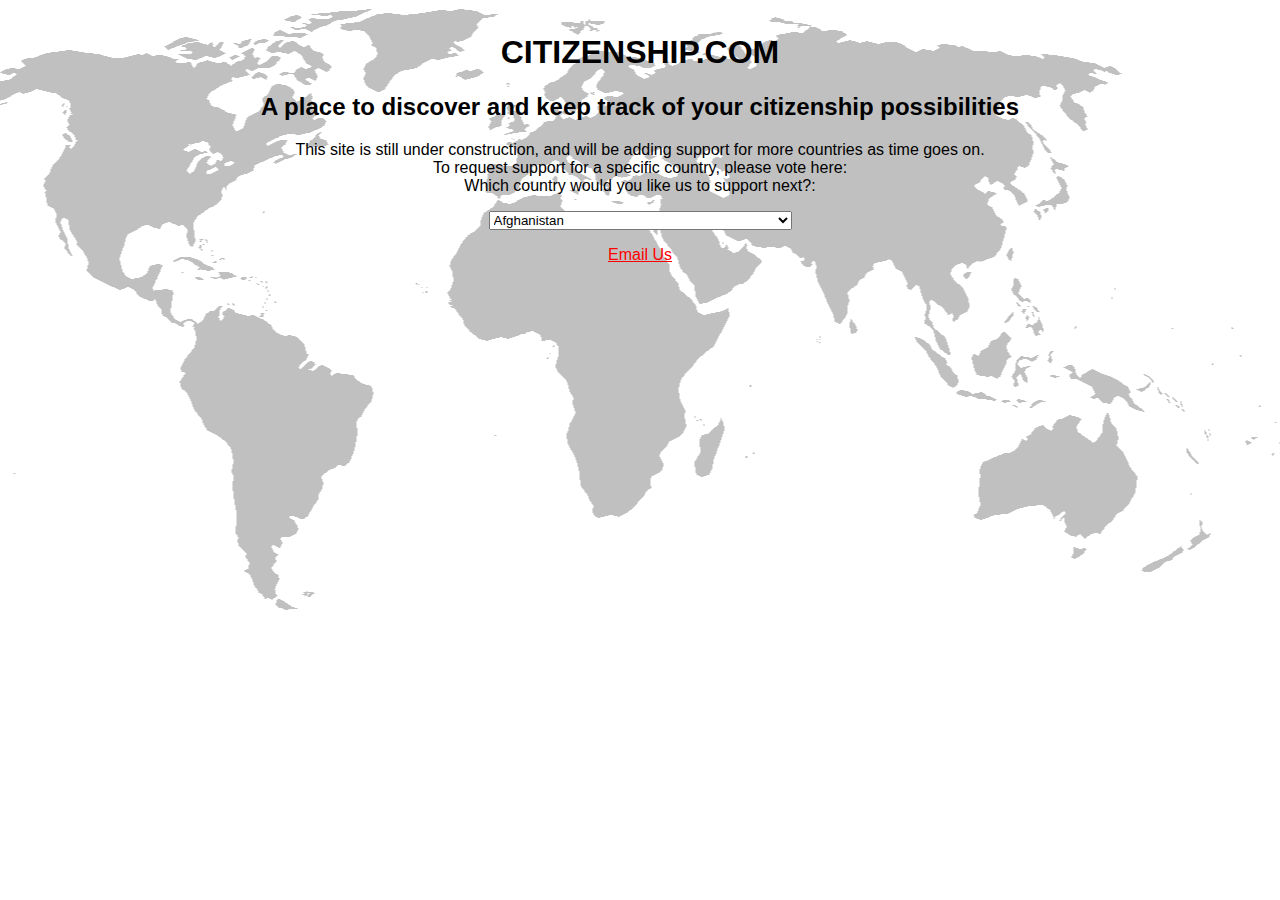
<file: templates/index.html>
<!DOCTYPE html>

<html>

<head>
	<link rel="stylesheet" type="text/css" href="style.css"/>
<title>
Citizenship.com
</title>
<!-- This is how to write a comment/note -->
</head>

<body>
<script type="text/javascript">
//-->
</script>
<!-- <img src="WorldMap.png" height="250"/> This is an insert image tag-->
<h1>CITIZENSHIP.COM</h1>
<h2>A place to discover and keep track of your citizenship possibilities</h2>
<p id="tagline" class="arial"> This site is still under construction, and will be adding support for more countries as time goes on.<br />
To request support for a specific country, please vote here:<br />
Which country would you like us to support next?:<br /></p>
<form>
<select>
	<option value="FatherAfghanistan">Afghanistan</option>
	<option value="FatherAX">Åland Islands</option>
	<option value="FatherAL">Albania</option>
	<option value="FatherDZ">Algeria</option>
	<option value="FatherAS">American Samoa</option>
	<option value="FatherAD">Andorra</option>
	<option value="FatherAO">Angola</option>
	<option value="FatherAI">Anguilla</option>
	<option value="FatherAQ">Antarctica</option>
	<option value="FatherAG">Antigua and Barbuda</option>
	<option value="FatherAR">Argentina</option>
	<option value="FatherAM">Armenia</option>
	<option value="FatherAW">Aruba</option>
	<option value="FatherAU">Australia</option>
	<option value="FatherAT">Austria</option>
	<option value="FatherAZ">Azerbaijan</option>
	<option value="FatherBS">Bahamas</option>
	<option value="FatherBH">Bahrain</option>
	<option value="FatherBD">Bangladesh</option>
	<option value="FatherBB">Barbados</option>
	<option value="FatherBY">Belarus</option>
	<option value="FatherBE">Belgium</option>
	<option value="FatherBZ">Belize</option>
	<option value="FatherBJ">Benin</option>
	<option value="FatherBM">Bermuda</option>
	<option value="UserBT">Bhutan</option>
	<option value="UserBO">Bolivia, Plurinational State of</option>
	<option value="UserBQ">Bonaire, Sint Eustatius and Saba</option>
	<option value="UserBA">Bosnia and Herzegovina</option>
	<option value="UserBW">Botswana</option>
	<option value="UserBV">Bouvet Island</option>
	<option value="UserBR">Brazil</option>
	<option value="UserIO">British Indian Ocean Territory</option>
	<option value="UserBN">Brunei Darussalam</option>
	<option value="UserBG">Bulgaria</option>
	<option value="UserBF">Burkina Faso</option>
	<option value="UserBI">Burundi</option>
	<option value="UserKH">Cambodia</option>
	<option value="UserCM">Cameroon</option>
	<option value="UserCA">Canada</option>
	<option value="UserCV">Cape Verde</option>
	<option value="UserKY">Cayman Islands</option>
	<option value="UserCF">Central African Republic</option>
	<option value="UserTD">Chad</option>
	<option value="UserCL">Chile</option>
	<option value="UserCN">China</option>
	<option value="UserCX">Christmas Island</option>
	<option value="UserCC">Cocos (Keeling) Islands</option>
	<option value="UserCO">Colombia</option>
	<option value="UserKM">Comoros</option>
	<option value="UserCG">Congo</option>
	<option value="UserCD">Congo, the Democratic Republic of the</option>
	<option value="UserCK">Cook Islands</option>
	<option value="UserCR">Costa Rica</option>
	<option value="UserCI">Côte d'Ivoire</option>
	<option value="UserHR">Croatia</option>
	<option value="UserCU">Cuba</option>
	<option value="UserCW">Curaçao</option>
	<option value="UserCY">Cyprus</option>
	<option value="CZ">Czech Republic</option>
	<option value="DK">Denmark</option>
	<option value="DJ">Djibouti</option>
	<option value="DM">Dominica</option>
	<option value="DO">Dominican Republic</option>
	<option value="EC">Ecuador</option>
	<option value="EG">Egypt</option>
	<option value="SV">El Salvador</option>
	<option value="GQ">Equatorial Guinea</option>
	<option value="ER">Eritrea</option>
	<option value="EE">Estonia</option>
	<option value="ET">Ethiopia</option>
	<option value="FK">Falkland Islands (Malvinas)</option>
	<option value="FO">Faroe Islands</option>
	<option value="FJ">Fiji</option>
	<option value="FI">Finland</option>
	<option value="FR">France</option>
	<option value="GF">French Guiana</option>
	<option value="PF">French Polynesia</option>
	<option value="TF">French Southern Territories</option>
	<option value="GA">Gabon</option>
	<option value="GM">Gambia</option>
	<option value="GE">Georgia</option>
	<option value="DE">Germany</option>
	<option value="GH">Ghana</option>
	<option value="GI">Gibraltar</option>
	<option value="GR">Greece</option>
	<option value="GL">Greenland</option>
	<option value="GD">Grenada</option>
	<option value="GP">Guadeloupe</option>
	<option value="GU">Guam</option>
	<option value="GT">Guatemala</option>
	<option value="GG">Guernsey</option>
	<option value="GN">Guinea</option>
	<option value="GW">Guinea-Bissau</option>
	<option value="GY">Guyana</option>
	<option value="HT">Haiti</option>
	<option value="HM">Heard Island and McDonald Islands</option>
	<option value="VA">Holy See (Vatican City State)</option>
	<option value="HN">Honduras</option>
	<option value="HK">Hong Kong</option>
	<option value="HU">Hungary</option>
	<option value="IS">Iceland</option>
	<option value="IN">India</option>
	<option value="ID">Indonesia</option>
	<option value="IR">Iran, Islamic Republic of</option>
	<option value="IQ">Iraq</option>
	<option value="IE">Ireland</option>
	<option value="IM">Isle of Man</option>
	<option value="IL">Israel</option>
	<option value="IT">Italy</option>
	<option value="JM">Jamaica</option>
	<option value="JP">Japan</option>
	<option value="JE">Jersey</option>
	<option value="JO">Jordan</option>
	<option value="KZ">Kazakhstan</option>
	<option value="KE">Kenya</option>
	<option value="KI">Kiribati</option>
	<option value="KP">Korea, Democratic People's Republic of</option>
	<option value="KR">Korea, Republic of</option>
	<option value="KW">Kuwait</option>
	<option value="KG">Kyrgyzstan</option>
	<option value="LA">Lao People's Democratic Republic</option>
	<option value="LV">Latvia</option>
	<option value="LB">Lebanon</option>
	<option value="LS">Lesotho</option>
	<option value="LR">Liberia</option>
	<option value="LY">Libya</option>
	<option value="LI">Liechtenstein</option>
	<option value="LT">Lithuania</option>
	<option value="LU">Luxembourg</option>
	<option value="MO">Macao</option>
	<option value="MK">Macedonia, the former Yugoslav Republic of</option>
	<option value="MG">Madagascar</option>
	<option value="MW">Malawi</option>
	<option value="MY">Malaysia</option>
	<option value="MV">Maldives</option>
	<option value="ML">Mali</option>
	<option value="MT">Malta</option>
	<option value="MH">Marshall Islands</option>
	<option value="MQ">Martinique</option>
	<option value="MR">Mauritania</option>
	<option value="MU">Mauritius</option>
	<option value="YT">Mayotte</option>
	<option value="MX">Mexico</option>
	<option value="FM">Micronesia, Federated States of</option>
	<option value="MD">Moldova, Republic of</option>
	<option value="MC">Monaco</option>
	<option value="MN">Mongolia</option>
	<option value="ME">Montenegro</option>
	<option value="MS">Montserrat</option>
	<option value="MA">Morocco</option>
	<option value="MZ">Mozambique</option>
	<option value="MM">Myanmar</option>
	<option value="NA">Namibia</option>
	<option value="NR">Nauru</option>
	<option value="NP">Nepal</option>
	<option value="NL">Netherlands</option>
	<option value="NC">New Caledonia</option>
	<option value="NZ">New Zealand</option>
	<option value="NI">Nicaragua</option>
	<option value="NE">Niger</option>
	<option value="NG">Nigeria</option>
	<option value="NU">Niue</option>
	<option value="NF">Norfolk Island</option>
	<option value="MP">Northern Mariana Islands</option>
	<option value="NO">Norway</option>
	<option value="OM">Oman</option>
	<option value="PK">Pakistan</option>
	<option value="PW">Palau</option>
	<option value="PS">Palestinian Territory, Occupied</option>
	<option value="PA">Panama</option>
	<option value="PG">Papua New Guinea</option>
	<option value="PY">Paraguay</option>
	<option value="PE">Peru</option>
	<option value="PH">Philippines</option>
	<option value="PN">Pitcairn</option>
	<option value="PL">Poland</option>
	<option value="PT">Portugal</option>
	<option value="PR">Puerto Rico</option>
	<option value="QA">Qatar</option>
	<option value="RE">Réunion</option>
	<option value="RO">Romania</option>
	<option value="RU">Russian Federation</option>
	<option value="RW">Rwanda</option>
	<option value="BL">Saint Barthélemy</option>
	<option value="SH">Saint Helena, Ascension and Tristan da Cunha</option>
	<option value="KN">Saint Kitts and Nevis</option>
	<option value="LC">Saint Lucia</option>
	<option value="MF">Saint Martin (French part)</option>
	<option value="PM">Saint Pierre and Miquelon</option>
	<option value="VC">Saint Vincent and the Grenadines</option>
	<option value="WS">Samoa</option>
	<option value="SM">San Marino</option>
	<option value="ST">Sao Tome and Principe</option>
	<option value="SA">Saudi Arabia</option>
	<option value="SN">Senegal</option>
	<option value="RS">Serbia</option>
	<option value="SC">Seychelles</option>
	<option value="SL">Sierra Leone</option>
	<option value="SG">Singapore</option>
	<option value="SX">Sint Maarten (Dutch part)</option>
	<option value="SK">Slovakia</option>
	<option value="SI">Slovenia</option>
	<option value="SB">Solomon Islands</option>
	<option value="SO">Somalia</option>
	<option value="ZA">South Africa</option>
	<option value="GS">South Georgia and the South Sandwich Islands</option>
	<option value="SS">South Sudan</option>
	<option value="ES">Spain</option>
	<option value="LK">Sri Lanka</option>
	<option value="SD">Sudan</option>
	<option value="SR">Suriname</option>
	<option value="SJ">Svalbard and Jan Mayen</option>
	<option value="SZ">Swaziland</option>
	<option value="SE">Sweden</option>
	<option value="CH">Switzerland</option>
	<option value="SY">Syrian Arab Republic</option>
	<option value="TW">Taiwan, Province of China</option>
	<option value="TJ">Tajikistan</option>
	<option value="TZ">Tanzania, United Republic of</option>
	<option value="TH">Thailand</option>
	<option value="TL">Timor-Leste</option>
	<option value="TG">Togo</option>
	<option value="TK">Tokelau</option>
	<option value="TO">Tonga</option>
	<option value="TT">Trinidad and Tobago</option>
	<option value="TN">Tunisia</option>
	<option value="TR">Turkey</option>
	<option value="TM">Turkmenistan</option>
	<option value="TC">Turks and Caicos Islands</option>
	<option value="TV">Tuvalu</option>
	<option value="UG">Uganda</option>
	<option value="UA">Ukraine</option>
	<option value="AE">United Arab Emirates</option>
	<option value="GB">United Kingdom</option>
	<option value="US">United States</option>
	<option value="UM">United States Minor Outlying Islands</option>
	<option value="UY">Uruguay</option>
	<option value="UZ">Uzbekistan</option>
	<option value="VU">Vanuatu</option>
	<option value="VE">Venezuela, Bolivarian Republic of</option>
	<option value="VN">Viet Nam</option>
	<option value="VG">Virgin Islands, British</option>
	<option value="VI">Virgin Islands, U.S.</option>
	<option value="WF">Wallis and Futuna</option>
	<option value="EH">Western Sahara</option>
	<option value="YE">Yemen</option>
	<option value="ZM">Zambia</option>
	<option value="ZW">Zimbabwe</option>
</select> </form></p>




<p><a href="mailto:brycemichaelmost@gmail.com" title="Links to Computer's default email service"> Email Us </a></p>
</body>

</html>
</file>
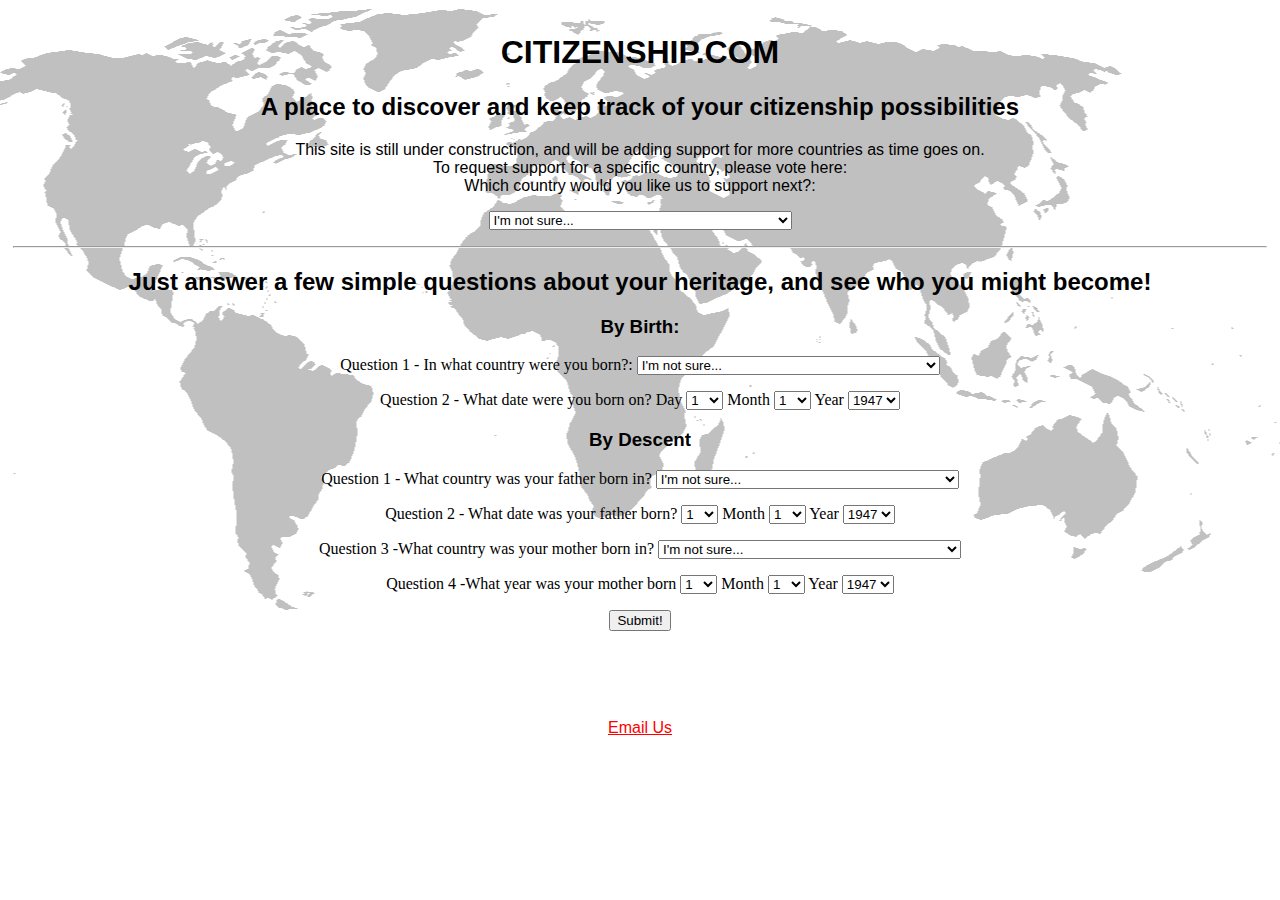
<file: templates/questionaire.html>
<!DOCTYPE html>

<html>

<head>
	<link rel="stylesheet" type="text/css" href="style.css"/>
<title>
Citizenship.com
</title>
<!-- This is how to write a comment/note -->
</head>

<body>
<script type="text/javascript">
//-->
</script>
<!-- <img src="WorldMap.png" height="250"/> This is an insert image tag-->
<h1>CITIZENSHIP.COM</h1>
<h2>A place to discover and keep track of your citizenship possibilities</h2>
<p id="tagline" class="arial"> This site is still under construction, and will be adding support for more countries as time goes on.<br />
To request support for a specific country, please vote here:<br />
Which country would you like us to support next?:<br /></p>
<form>
<select>
	<option value="FatherI'mNotSure">I'm not sure...</option>
	<option value="FatherAfghanistan">Afghanistan</option>
	<option value="FatherAX">Åland Islands</option>
	<option value="FatherAL">Albania</option>
	<option value="FatherDZ">Algeria</option>
	<option value="FatherAS">American Samoa</option>
	<option value="FatherAD">Andorra</option>
	<option value="FatherAO">Angola</option>
	<option value="FatherAI">Anguilla</option>
	<option value="FatherAQ">Antarctica</option>
	<option value="FatherAG">Antigua and Barbuda</option>
	<option value="FatherAR">Argentina</option>
	<option value="FatherAM">Armenia</option>
	<option value="FatherAW">Aruba</option>
	<option value="FatherAU">Australia</option>
	<option value="FatherAT">Austria</option>
	<option value="FatherAZ">Azerbaijan</option>
	<option value="FatherBS">Bahamas</option>
	<option value="FatherBH">Bahrain</option>
	<option value="FatherBD">Bangladesh</option>
	<option value="FatherBB">Barbados</option>
	<option value="FatherBY">Belarus</option>
	<option value="FatherBE">Belgium</option>
	<option value="FatherBZ">Belize</option>
	<option value="FatherBJ">Benin</option>
	<option value="FatherBM">Bermuda</option>
	<option value="UserBT">Bhutan</option>
	<option value="UserBO">Bolivia, Plurinational State of</option>
	<option value="UserBQ">Bonaire, Sint Eustatius and Saba</option>
	<option value="UserBA">Bosnia and Herzegovina</option>
	<option value="UserBW">Botswana</option>
	<option value="UserBV">Bouvet Island</option>
	<option value="UserBR">Brazil</option>
	<option value="UserIO">British Indian Ocean Territory</option>
	<option value="UserBN">Brunei Darussalam</option>
	<option value="UserBG">Bulgaria</option>
	<option value="UserBF">Burkina Faso</option>
	<option value="UserBI">Burundi</option>
	<option value="UserKH">Cambodia</option>
	<option value="UserCM">Cameroon</option>
	<option value="UserCA">Canada</option>
	<option value="UserCV">Cape Verde</option>
	<option value="UserKY">Cayman Islands</option>
	<option value="UserCF">Central African Republic</option>
	<option value="UserTD">Chad</option>
	<option value="UserCL">Chile</option>
	<option value="UserCN">China</option>
	<option value="UserCX">Christmas Island</option>
	<option value="UserCC">Cocos (Keeling) Islands</option>
	<option value="UserCO">Colombia</option>
	<option value="UserKM">Comoros</option>
	<option value="UserCG">Congo</option>
	<option value="UserCD">Congo, the Democratic Republic of the</option>
	<option value="UserCK">Cook Islands</option>
	<option value="UserCR">Costa Rica</option>
	<option value="UserCI">Côte d'Ivoire</option>
	<option value="UserHR">Croatia</option>
	<option value="UserCU">Cuba</option>
	<option value="UserCW">Curaçao</option>
	<option value="UserCY">Cyprus</option>
	<option value="CZ">Czech Republic</option>
	<option value="DK">Denmark</option>
	<option value="DJ">Djibouti</option>
	<option value="DM">Dominica</option>
	<option value="DO">Dominican Republic</option>
	<option value="EC">Ecuador</option>
	<option value="EG">Egypt</option>
	<option value="SV">El Salvador</option>
	<option value="GQ">Equatorial Guinea</option>
	<option value="ER">Eritrea</option>
	<option value="EE">Estonia</option>
	<option value="ET">Ethiopia</option>
	<option value="FK">Falkland Islands (Malvinas)</option>
	<option value="FO">Faroe Islands</option>
	<option value="FJ">Fiji</option>
	<option value="FI">Finland</option>
	<option value="FR">France</option>
	<option value="GF">French Guiana</option>
	<option value="PF">French Polynesia</option>
	<option value="TF">French Southern Territories</option>
	<option value="GA">Gabon</option>
	<option value="GM">Gambia</option>
	<option value="GE">Georgia</option>
	<option value="DE">Germany</option>
	<option value="GH">Ghana</option>
	<option value="GI">Gibraltar</option>
	<option value="GR">Greece</option>
	<option value="GL">Greenland</option>
	<option value="GD">Grenada</option>
	<option value="GP">Guadeloupe</option>
	<option value="GU">Guam</option>
	<option value="GT">Guatemala</option>
	<option value="GG">Guernsey</option>
	<option value="GN">Guinea</option>
	<option value="GW">Guinea-Bissau</option>
	<option value="GY">Guyana</option>
	<option value="HT">Haiti</option>
	<option value="HM">Heard Island and McDonald Islands</option>
	<option value="VA">Holy See (Vatican City State)</option>
	<option value="HN">Honduras</option>
	<option value="HK">Hong Kong</option>
	<option value="HU">Hungary</option>
	<option value="IS">Iceland</option>
	<option value="IN">India</option>
	<option value="ID">Indonesia</option>
	<option value="IR">Iran, Islamic Republic of</option>
	<option value="IQ">Iraq</option>
	<option value="IE">Ireland</option>
	<option value="IM">Isle of Man</option>
	<option value="IL">Israel</option>
	<option value="IT">Italy</option>
	<option value="JM">Jamaica</option>
	<option value="JP">Japan</option>
	<option value="JE">Jersey</option>
	<option value="JO">Jordan</option>
	<option value="KZ">Kazakhstan</option>
	<option value="KE">Kenya</option>
	<option value="KI">Kiribati</option>
	<option value="KP">Korea, Democratic People's Republic of</option>
	<option value="KR">Korea, Republic of</option>
	<option value="KW">Kuwait</option>
	<option value="KG">Kyrgyzstan</option>
	<option value="LA">Lao People's Democratic Republic</option>
	<option value="LV">Latvia</option>
	<option value="LB">Lebanon</option>
	<option value="LS">Lesotho</option>
	<option value="LR">Liberia</option>
	<option value="LY">Libya</option>
	<option value="LI">Liechtenstein</option>
	<option value="LT">Lithuania</option>
	<option value="LU">Luxembourg</option>
	<option value="MO">Macao</option>
	<option value="MK">Macedonia, the former Yugoslav Republic of</option>
	<option value="MG">Madagascar</option>
	<option value="MW">Malawi</option>
	<option value="MY">Malaysia</option>
	<option value="MV">Maldives</option>
	<option value="ML">Mali</option>
	<option value="MT">Malta</option>
	<option value="MH">Marshall Islands</option>
	<option value="MQ">Martinique</option>
	<option value="MR">Mauritania</option>
	<option value="MU">Mauritius</option>
	<option value="YT">Mayotte</option>
	<option value="MX">Mexico</option>
	<option value="FM">Micronesia, Federated States of</option>
	<option value="MD">Moldova, Republic of</option>
	<option value="MC">Monaco</option>
	<option value="MN">Mongolia</option>
	<option value="ME">Montenegro</option>
	<option value="MS">Montserrat</option>
	<option value="MA">Morocco</option>
	<option value="MZ">Mozambique</option>
	<option value="MM">Myanmar</option>
	<option value="NA">Namibia</option>
	<option value="NR">Nauru</option>
	<option value="NP">Nepal</option>
	<option value="NL">Netherlands</option>
	<option value="NC">New Caledonia</option>
	<option value="NZ">New Zealand</option>
	<option value="NI">Nicaragua</option>
	<option value="NE">Niger</option>
	<option value="NG">Nigeria</option>
	<option value="NU">Niue</option>
	<option value="NF">Norfolk Island</option>
	<option value="MP">Northern Mariana Islands</option>
	<option value="NO">Norway</option>
	<option value="OM">Oman</option>
	<option value="PK">Pakistan</option>
	<option value="PW">Palau</option>
	<option value="PS">Palestinian Territory, Occupied</option>
	<option value="PA">Panama</option>
	<option value="PG">Papua New Guinea</option>
	<option value="PY">Paraguay</option>
	<option value="PE">Peru</option>
	<option value="PH">Philippines</option>
	<option value="PN">Pitcairn</option>
	<option value="PL">Poland</option>
	<option value="PT">Portugal</option>
	<option value="PR">Puerto Rico</option>
	<option value="QA">Qatar</option>
	<option value="RE">Réunion</option>
	<option value="RO">Romania</option>
	<option value="RU">Russian Federation</option>
	<option value="RW">Rwanda</option>
	<option value="BL">Saint Barthélemy</option>
	<option value="SH">Saint Helena, Ascension and Tristan da Cunha</option>
	<option value="KN">Saint Kitts and Nevis</option>
	<option value="LC">Saint Lucia</option>
	<option value="MF">Saint Martin (French part)</option>
	<option value="PM">Saint Pierre and Miquelon</option>
	<option value="VC">Saint Vincent and the Grenadines</option>
	<option value="WS">Samoa</option>
	<option value="SM">San Marino</option>
	<option value="ST">Sao Tome and Principe</option>
	<option value="SA">Saudi Arabia</option>
	<option value="SN">Senegal</option>
	<option value="RS">Serbia</option>
	<option value="SC">Seychelles</option>
	<option value="SL">Sierra Leone</option>
	<option value="SG">Singapore</option>
	<option value="SX">Sint Maarten (Dutch part)</option>
	<option value="SK">Slovakia</option>
	<option value="SI">Slovenia</option>
	<option value="SB">Solomon Islands</option>
	<option value="SO">Somalia</option>
	<option value="ZA">South Africa</option>
	<option value="GS">South Georgia and the South Sandwich Islands</option>
	<option value="SS">South Sudan</option>
	<option value="ES">Spain</option>
	<option value="LK">Sri Lanka</option>
	<option value="SD">Sudan</option>
	<option value="SR">Suriname</option>
	<option value="SJ">Svalbard and Jan Mayen</option>
	<option value="SZ">Swaziland</option>
	<option value="SE">Sweden</option>
	<option value="CH">Switzerland</option>
	<option value="SY">Syrian Arab Republic</option>
	<option value="TW">Taiwan, Province of China</option>
	<option value="TJ">Tajikistan</option>
	<option value="TZ">Tanzania, United Republic of</option>
	<option value="TH">Thailand</option>
	<option value="TL">Timor-Leste</option>
	<option value="TG">Togo</option>
	<option value="TK">Tokelau</option>
	<option value="TO">Tonga</option>
	<option value="TT">Trinidad and Tobago</option>
	<option value="TN">Tunisia</option>
	<option value="TR">Turkey</option>
	<option value="TM">Turkmenistan</option>
	<option value="TC">Turks and Caicos Islands</option>
	<option value="TV">Tuvalu</option>
	<option value="UG">Uganda</option>
	<option value="UA">Ukraine</option>
	<option value="AE">United Arab Emirates</option>
	<option value="GB">United Kingdom</option>
	<option value="US">United States</option>
	<option value="UM">United States Minor Outlying Islands</option>
	<option value="UY">Uruguay</option>
	<option value="UZ">Uzbekistan</option>
	<option value="VU">Vanuatu</option>
	<option value="VE">Venezuela, Bolivarian Republic of</option>
	<option value="VN">Viet Nam</option>
	<option value="VG">Virgin Islands, British</option>
	<option value="VI">Virgin Islands, U.S.</option>
	<option value="WF">Wallis and Futuna</option>
	<option value="EH">Western Sahara</option>
	<option value="YE">Yemen</option>
	<option value="ZM">Zambia</option>
	<option value="ZW">Zimbabwe</option>
</select> </form></p>



<hr /> <!-- this is a line break command-->
<h2 class="arial">Just answer a few simple questions about your heritage, and see who you might become!</h2>
<h3>By Birth:</h3>
<form> Question 1 - In what country were you born?:
<select>
	<option value="UserI'mNotSure">I'm not sure...</option>
	<option value="UserAfghanistan">Afghanistan</option>
	<option value="UserAX">Åland Islands</option>
	<option value="UserAL">Albania</option>
	<option value="UserDZ">Algeria</option>
	<option value="UserAS">American Samoa</option>
	<option value="UserAD">Andorra</option>
	<option value="UserAO">Angola</option>
	<option value="UserAI">Anguilla</option>
	<option value="UserAQ">Antarctica</option>
	<option value="UserAG">Antigua and Barbuda</option>
	<option value="UserAR">Argentina</option>
	<option value="UserAM">Armenia</option>
	<option value="UserAW">Aruba</option>
	<option value="UserAU">Australia</option>
	<option value="UserAT">Austria</option>
	<option value="UserAZ">Azerbaijan</option>
	<option value="UserBS">Bahamas</option>
	<option value="UserBH">Bahrain</option>
	<option value="UserBD">Bangladesh</option>
	<option value="UserBB">Barbados</option>
	<option value="UserBY">Belarus</option>
	<option value="UserBE">Belgium</option>
	<option value="UserBZ">Belize</option>
	<option value="UserBJ">Benin</option>
	<option value="UserBM">Bermuda</option>
	<option value="UserBT">Bhutan</option>
	<option value="UserBO">Bolivia, Plurinational State of</option>
	<option value="UserBQ">Bonaire, Sint Eustatius and Saba</option>
	<option value="UserBA">Bosnia and Herzegovina</option>
	<option value="UserBW">Botswana</option>
	<option value="UserBV">Bouvet Island</option>
	<option value="UserBR">Brazil</option>
	<option value="UserIO">British Indian Ocean Territory</option>
	<option value="UserBN">Brunei Darussalam</option>
	<option value="UserBG">Bulgaria</option>
	<option value="UserBF">Burkina Faso</option>
	<option value="UserBI">Burundi</option>
	<option value="UserKH">Cambodia</option>
	<option value="UserCM">Cameroon</option>
	<option value="UserCA">Canada</option>
	<option value="UserCV">Cape Verde</option>
	<option value="UserKY">Cayman Islands</option>
	<option value="UserCF">Central African Republic</option>
	<option value="UserTD">Chad</option>
	<option value="UserCL">Chile</option>
	<option value="UserCN">China</option>
	<option value="UserCX">Christmas Island</option>
	<option value="UserCC">Cocos (Keeling) Islands</option>
	<option value="UserCO">Colombia</option>
	<option value="UserKM">Comoros</option>
	<option value="UserCG">Congo</option>
	<option value="UserCD">Congo, the Democratic Republic of the</option>
	<option value="UserCK">Cook Islands</option>
	<option value="UserCR">Costa Rica</option>
	<option value="UserCI">Côte d'Ivoire</option>
	<option value="UserHR">Croatia</option>
	<option value="UserCU">Cuba</option>
	<option value="UserCW">Curaçao</option>
	<option value="UserCY">Cyprus</option>
	<option value="CZ">Czech Republic</option>
	<option value="DK">Denmark</option>
	<option value="DJ">Djibouti</option>
	<option value="DM">Dominica</option>
	<option value="DO">Dominican Republic</option>
	<option value="EC">Ecuador</option>
	<option value="EG">Egypt</option>
	<option value="SV">El Salvador</option>
	<option value="GQ">Equatorial Guinea</option>
	<option value="ER">Eritrea</option>
	<option value="EE">Estonia</option>
	<option value="ET">Ethiopia</option>
	<option value="FK">Falkland Islands (Malvinas)</option>
	<option value="FO">Faroe Islands</option>
	<option value="FJ">Fiji</option>
	<option value="FI">Finland</option>
	<option value="FR">France</option>
	<option value="GF">French Guiana</option>
	<option value="PF">French Polynesia</option>
	<option value="TF">French Southern Territories</option>
	<option value="GA">Gabon</option>
	<option value="GM">Gambia</option>
	<option value="GE">Georgia</option>
	<option value="DE">Germany</option>
	<option value="GH">Ghana</option>
	<option value="GI">Gibraltar</option>
	<option value="GR">Greece</option>
	<option value="GL">Greenland</option>
	<option value="GD">Grenada</option>
	<option value="GP">Guadeloupe</option>
	<option value="GU">Guam</option>
	<option value="GT">Guatemala</option>
	<option value="GG">Guernsey</option>
	<option value="GN">Guinea</option>
	<option value="GW">Guinea-Bissau</option>
	<option value="GY">Guyana</option>
	<option value="HT">Haiti</option>
	<option value="HM">Heard Island and McDonald Islands</option>
	<option value="VA">Holy See (Vatican City State)</option>
	<option value="HN">Honduras</option>
	<option value="HK">Hong Kong</option>
	<option value="HU">Hungary</option>
	<option value="IS">Iceland</option>
	<option value="IN">India</option>
	<option value="ID">Indonesia</option>
	<option value="IR">Iran, Islamic Republic of</option>
	<option value="IQ">Iraq</option>
	<option value="IE">Ireland</option>
	<option value="IM">Isle of Man</option>
	<option value="IL">Israel</option>
	<option value="IT">Italy</option>
	<option value="JM">Jamaica</option>
	<option value="JP">Japan</option>
	<option value="JE">Jersey</option>
	<option value="JO">Jordan</option>
	<option value="KZ">Kazakhstan</option>
	<option value="KE">Kenya</option>
	<option value="KI">Kiribati</option>
	<option value="KP">Korea, Democratic People's Republic of</option>
	<option value="KR">Korea, Republic of</option>
	<option value="KW">Kuwait</option>
	<option value="KG">Kyrgyzstan</option>
	<option value="LA">Lao People's Democratic Republic</option>
	<option value="LV">Latvia</option>
	<option value="LB">Lebanon</option>
	<option value="LS">Lesotho</option>
	<option value="LR">Liberia</option>
	<option value="LY">Libya</option>
	<option value="LI">Liechtenstein</option>
	<option value="LT">Lithuania</option>
	<option value="LU">Luxembourg</option>
	<option value="MO">Macao</option>
	<option value="MK">Macedonia, the former Yugoslav Republic of</option>
	<option value="MG">Madagascar</option>
	<option value="MW">Malawi</option>
	<option value="MY">Malaysia</option>
	<option value="MV">Maldives</option>
	<option value="ML">Mali</option>
	<option value="MT">Malta</option>
	<option value="MH">Marshall Islands</option>
	<option value="MQ">Martinique</option>
	<option value="MR">Mauritania</option>
	<option value="MU">Mauritius</option>
	<option value="YT">Mayotte</option>
	<option value="MX">Mexico</option>
	<option value="FM">Micronesia, Federated States of</option>
	<option value="MD">Moldova, Republic of</option>
	<option value="MC">Monaco</option>
	<option value="MN">Mongolia</option>
	<option value="ME">Montenegro</option>
	<option value="MS">Montserrat</option>
	<option value="MA">Morocco</option>
	<option value="MZ">Mozambique</option>
	<option value="MM">Myanmar</option>
	<option value="NA">Namibia</option>
	<option value="NR">Nauru</option>
	<option value="NP">Nepal</option>
	<option value="NL">Netherlands</option>
	<option value="NC">New Caledonia</option>
	<option value="NZ">New Zealand</option>
	<option value="NI">Nicaragua</option>
	<option value="NE">Niger</option>
	<option value="NG">Nigeria</option>
	<option value="NU">Niue</option>
	<option value="NF">Norfolk Island</option>
	<option value="MP">Northern Mariana Islands</option>
	<option value="NO">Norway</option>
	<option value="OM">Oman</option>
	<option value="PK">Pakistan</option>
	<option value="PW">Palau</option>
	<option value="PS">Palestinian Territory, Occupied</option>
	<option value="PA">Panama</option>
	<option value="PG">Papua New Guinea</option>
	<option value="PY">Paraguay</option>
	<option value="PE">Peru</option>
	<option value="PH">Philippines</option>
	<option value="PN">Pitcairn</option>
	<option value="PL">Poland</option>
	<option value="PT">Portugal</option>
	<option value="PR">Puerto Rico</option>
	<option value="QA">Qatar</option>
	<option value="RE">Réunion</option>
	<option value="RO">Romania</option>
	<option value="RU">Russian Federation</option>
	<option value="RW">Rwanda</option>
	<option value="BL">Saint Barthélemy</option>
	<option value="SH">Saint Helena, Ascension and Tristan da Cunha</option>
	<option value="KN">Saint Kitts and Nevis</option>
	<option value="LC">Saint Lucia</option>
	<option value="MF">Saint Martin (French part)</option>
	<option value="PM">Saint Pierre and Miquelon</option>
	<option value="VC">Saint Vincent and the Grenadines</option>
	<option value="WS">Samoa</option>
	<option value="SM">San Marino</option>
	<option value="ST">Sao Tome and Principe</option>
	<option value="SA">Saudi Arabia</option>
	<option value="SN">Senegal</option>
	<option value="RS">Serbia</option>
	<option value="SC">Seychelles</option>
	<option value="SL">Sierra Leone</option>
	<option value="SG">Singapore</option>
	<option value="SX">Sint Maarten (Dutch part)</option>
	<option value="SK">Slovakia</option>
	<option value="SI">Slovenia</option>
	<option value="SB">Solomon Islands</option>
	<option value="SO">Somalia</option>
	<option value="ZA">South Africa</option>
	<option value="GS">South Georgia and the South Sandwich Islands</option>
	<option value="SS">South Sudan</option>
	<option value="ES">Spain</option>
	<option value="LK">Sri Lanka</option>
	<option value="SD">Sudan</option>
	<option value="SR">Suriname</option>
	<option value="SJ">Svalbard and Jan Mayen</option>
	<option value="SZ">Swaziland</option>
	<option value="SE">Sweden</option>
	<option value="CH">Switzerland</option>
	<option value="SY">Syrian Arab Republic</option>
	<option value="TW">Taiwan, Province of China</option>
	<option value="TJ">Tajikistan</option>
	<option value="TZ">Tanzania, United Republic of</option>
	<option value="TH">Thailand</option>
	<option value="TL">Timor-Leste</option>
	<option value="TG">Togo</option>
	<option value="TK">Tokelau</option>
	<option value="TO">Tonga</option>
	<option value="TT">Trinidad and Tobago</option>
	<option value="TN">Tunisia</option>
	<option value="TR">Turkey</option>
	<option value="TM">Turkmenistan</option>
	<option value="TC">Turks and Caicos Islands</option>
	<option value="TV">Tuvalu</option>
	<option value="UG">Uganda</option>
	<option value="UA">Ukraine</option>
	<option value="AE">United Arab Emirates</option>
	<option value="GB">United Kingdom</option>
	<option value="US">United States</option>
	<option value="UM">United States Minor Outlying Islands</option>
	<option value="UY">Uruguay</option>
	<option value="UZ">Uzbekistan</option>
	<option value="VU">Vanuatu</option>
	<option value="VE">Venezuela, Bolivarian Republic of</option>
	<option value="VN">Viet Nam</option>
	<option value="VG">Virgin Islands, British</option>
	<option value="VI">Virgin Islands, U.S.</option>
	<option value="WF">Wallis and Futuna</option>
	<option value="EH">Western Sahara</option>
	<option value="YE">Yemen</option>
	<option value="ZM">Zambia</option>
	<option value="ZW">Zimbabwe</option>
</select> </form>
</form>
<p><form> Question 2 - What date were you born on?
			Day
<select name='day' id='dayddl'>
	<option value='1'>1</option>
	<option value='2'>2</option>
	<option value='3'>3</option>
	<option value='4'>4</option>
	<option value='5'>5</option>
	<option value='6'>6</option>
	<option value='7'>7</option>
	<option value='8'>8</option>
	<option value='9'>9</option>
	<option value='10'>10</option>
	<option value='11'>11</option>
	<option value='12'>12</option>
	<option value='13'>13</option>
	<option value='14'>14</option>
	<option value='15'>15</option>
	<option value='16'>16</option>
	<option value='17'>17</option>
	<option value='18'>18</option>
	<option value='19'>19</option>
	<option value='20'>20</option>
	<option value='21'>21</option>
	<option value='22'>22</option>
	<option value='23'>23</option>
	<option value='24'>24</option>
	<option value='25'>25</option>
	<option value='26'>26</option>
	<option value='27'>27</option>
	<option value='28'>28</option>
	<option value='29'>29</option>
	<option value='30'>30</option>
	<option value='31'>31</option>
	</select>

	Month
	<select name='month' id='monthddl'>
	<option value='1'>1</option>
	<option value='2'>2</option>
	<option value='3'>3</option>
	<option value='4'>4</option>
	<option value='5'>5</option>
	<option value='6'>6</option>
	<option value='7'>7</option>
	<option value='8'>8</option>
	<option value='9'>9</option>
	<option value='10'>10</option>
	<option value='11'>11</option>
	<option value='12'>12</option>
	</select>

	Year

	<select name='day' id='blah'>
	<option value='1947'>1947 </option>
	<option value='1948'>1948 </option>
	<option value='1949'>1949 </option>
	<option value='1950'>1950</option>
	<option value='1951'>1951</option>
	<option value='1952'>1952</option>
	<option value='1953'>1953</option>
	<option value='1954'>1954</option>
	<option value='1955'>1955</option>
	<option value='1956'>1956 </option>
	<option value='1957'>1957 </option>
	<option value='1958'>1958 </option>
	<option value='1959'>1959 </option>
	<option value='1960'>1960 </option>
	<option value='1961'>1961 </option>
	<option value='1962'>1962 </option>
	<option value='1963'>1963 </option>
	<option value='1964'>1964 </option>
	<option value='1965'>1965 </option>
	<option value='1966'>1966 </option>
	<option value='1967'>1967 </option>
	<option value='1968'>1968 </option>
	<option value='1969'>1969</option>
	<option value='1970'>1970</option>
	<option value='1971'>1971</option>
	<option value='1972'>1972</option>
	<option value='1973'>1973</option>
	<option value='1974'>1974</option>
	<option value='1975'>1975</option>
	<option value='1976'>1976</option>
	<option value='1977'>1977</option>
	<option value='1978'>1978</option>
	<option value='1979'>1979</option>
	<option value='1980'>1980</option>
	<option value='1981'>1981</option>
	<option value='1982'>1982</option>
	<option value='1983'>1983</option>
	<option value='1984'>1984</option>
	<option value='1985'>1985</option>
	<option value='1986'>1986</option>
	<option value='1987'>1987</option>
	<option value='1988'>1988</option>
	<option value='1989'>1989</option>
	<option value='1990'>1990</option>
	<option value='1991'>1991</option>
	<option value='1992'>1992</option>
	<option value='1993'>1993</option>
	</select>

	    </div>
		</form>
</p>
<h3>By Descent</h3>
<p><form> Question 1 - What country was your father born in?
<select>
	<option value="FatherI'mNotSure">I'm not sure...</option>
	<option value="FatherAfghanistan">Afghanistan</option>
	<option value="FatherAX">Åland Islands</option>
	<option value="FatherAL">Albania</option>
	<option value="FatherDZ">Algeria</option>
	<option value="FatherAS">American Samoa</option>
	<option value="FatherAD">Andorra</option>
	<option value="FatherAO">Angola</option>
	<option value="FatherAI">Anguilla</option>
	<option value="FatherAQ">Antarctica</option>
	<option value="FatherAG">Antigua and Barbuda</option>
	<option value="FatherAR">Argentina</option>
	<option value="FatherAM">Armenia</option>
	<option value="FatherAW">Aruba</option>
	<option value="FatherAU">Australia</option>
	<option value="FatherAT">Austria</option>
	<option value="FatherAZ">Azerbaijan</option>
	<option value="FatherBS">Bahamas</option>
	<option value="FatherBH">Bahrain</option>
	<option value="FatherBD">Bangladesh</option>
	<option value="FatherBB">Barbados</option>
	<option value="FatherBY">Belarus</option>
	<option value="FatherBE">Belgium</option>
	<option value="FatherBZ">Belize</option>
	<option value="FatherBJ">Benin</option>
	<option value="FatherBM">Bermuda</option>
	<option value="UserBT">Bhutan</option>
	<option value="UserBO">Bolivia, Plurinational State of</option>
	<option value="UserBQ">Bonaire, Sint Eustatius and Saba</option>
	<option value="UserBA">Bosnia and Herzegovina</option>
	<option value="UserBW">Botswana</option>
	<option value="UserBV">Bouvet Island</option>
	<option value="UserBR">Brazil</option>
	<option value="UserIO">British Indian Ocean Territory</option>
	<option value="UserBN">Brunei Darussalam</option>
	<option value="UserBG">Bulgaria</option>
	<option value="UserBF">Burkina Faso</option>
	<option value="UserBI">Burundi</option>
	<option value="UserKH">Cambodia</option>
	<option value="UserCM">Cameroon</option>
	<option value="UserCA">Canada</option>
	<option value="UserCV">Cape Verde</option>
	<option value="UserKY">Cayman Islands</option>
	<option value="UserCF">Central African Republic</option>
	<option value="UserTD">Chad</option>
	<option value="UserCL">Chile</option>
	<option value="UserCN">China</option>
	<option value="UserCX">Christmas Island</option>
	<option value="UserCC">Cocos (Keeling) Islands</option>
	<option value="UserCO">Colombia</option>
	<option value="UserKM">Comoros</option>
	<option value="UserCG">Congo</option>
	<option value="UserCD">Congo, the Democratic Republic of the</option>
	<option value="UserCK">Cook Islands</option>
	<option value="UserCR">Costa Rica</option>
	<option value="UserCI">Côte d'Ivoire</option>
	<option value="UserHR">Croatia</option>
	<option value="UserCU">Cuba</option>
	<option value="UserCW">Curaçao</option>
	<option value="UserCY">Cyprus</option>
	<option value="CZ">Czech Republic</option>
	<option value="DK">Denmark</option>
	<option value="DJ">Djibouti</option>
	<option value="DM">Dominica</option>
	<option value="DO">Dominican Republic</option>
	<option value="EC">Ecuador</option>
	<option value="EG">Egypt</option>
	<option value="SV">El Salvador</option>
	<option value="GQ">Equatorial Guinea</option>
	<option value="ER">Eritrea</option>
	<option value="EE">Estonia</option>
	<option value="ET">Ethiopia</option>
	<option value="FK">Falkland Islands (Malvinas)</option>
	<option value="FO">Faroe Islands</option>
	<option value="FJ">Fiji</option>
	<option value="FI">Finland</option>
	<option value="FR">France</option>
	<option value="GF">French Guiana</option>
	<option value="PF">French Polynesia</option>
	<option value="TF">French Southern Territories</option>
	<option value="GA">Gabon</option>
	<option value="GM">Gambia</option>
	<option value="GE">Georgia</option>
	<option value="DE">Germany</option>
	<option value="GH">Ghana</option>
	<option value="GI">Gibraltar</option>
	<option value="GR">Greece</option>
	<option value="GL">Greenland</option>
	<option value="GD">Grenada</option>
	<option value="GP">Guadeloupe</option>
	<option value="GU">Guam</option>
	<option value="GT">Guatemala</option>
	<option value="GG">Guernsey</option>
	<option value="GN">Guinea</option>
	<option value="GW">Guinea-Bissau</option>
	<option value="GY">Guyana</option>
	<option value="HT">Haiti</option>
	<option value="HM">Heard Island and McDonald Islands</option>
	<option value="VA">Holy See (Vatican City State)</option>
	<option value="HN">Honduras</option>
	<option value="HK">Hong Kong</option>
	<option value="HU">Hungary</option>
	<option value="IS">Iceland</option>
	<option value="IN">India</option>
	<option value="ID">Indonesia</option>
	<option value="IR">Iran, Islamic Republic of</option>
	<option value="IQ">Iraq</option>
	<option value="IE">Ireland</option>
	<option value="IM">Isle of Man</option>
	<option value="IL">Israel</option>
	<option value="IT">Italy</option>
	<option value="JM">Jamaica</option>
	<option value="JP">Japan</option>
	<option value="JE">Jersey</option>
	<option value="JO">Jordan</option>
	<option value="KZ">Kazakhstan</option>
	<option value="KE">Kenya</option>
	<option value="KI">Kiribati</option>
	<option value="KP">Korea, Democratic People's Republic of</option>
	<option value="KR">Korea, Republic of</option>
	<option value="KW">Kuwait</option>
	<option value="KG">Kyrgyzstan</option>
	<option value="LA">Lao People's Democratic Republic</option>
	<option value="LV">Latvia</option>
	<option value="LB">Lebanon</option>
	<option value="LS">Lesotho</option>
	<option value="LR">Liberia</option>
	<option value="LY">Libya</option>
	<option value="LI">Liechtenstein</option>
	<option value="LT">Lithuania</option>
	<option value="LU">Luxembourg</option>
	<option value="MO">Macao</option>
	<option value="MK">Macedonia, the former Yugoslav Republic of</option>
	<option value="MG">Madagascar</option>
	<option value="MW">Malawi</option>
	<option value="MY">Malaysia</option>
	<option value="MV">Maldives</option>
	<option value="ML">Mali</option>
	<option value="MT">Malta</option>
	<option value="MH">Marshall Islands</option>
	<option value="MQ">Martinique</option>
	<option value="MR">Mauritania</option>
	<option value="MU">Mauritius</option>
	<option value="YT">Mayotte</option>
	<option value="MX">Mexico</option>
	<option value="FM">Micronesia, Federated States of</option>
	<option value="MD">Moldova, Republic of</option>
	<option value="MC">Monaco</option>
	<option value="MN">Mongolia</option>
	<option value="ME">Montenegro</option>
	<option value="MS">Montserrat</option>
	<option value="MA">Morocco</option>
	<option value="MZ">Mozambique</option>
	<option value="MM">Myanmar</option>
	<option value="NA">Namibia</option>
	<option value="NR">Nauru</option>
	<option value="NP">Nepal</option>
	<option value="NL">Netherlands</option>
	<option value="NC">New Caledonia</option>
	<option value="NZ">New Zealand</option>
	<option value="NI">Nicaragua</option>
	<option value="NE">Niger</option>
	<option value="NG">Nigeria</option>
	<option value="NU">Niue</option>
	<option value="NF">Norfolk Island</option>
	<option value="MP">Northern Mariana Islands</option>
	<option value="NO">Norway</option>
	<option value="OM">Oman</option>
	<option value="PK">Pakistan</option>
	<option value="PW">Palau</option>
	<option value="PS">Palestinian Territory, Occupied</option>
	<option value="PA">Panama</option>
	<option value="PG">Papua New Guinea</option>
	<option value="PY">Paraguay</option>
	<option value="PE">Peru</option>
	<option value="PH">Philippines</option>
	<option value="PN">Pitcairn</option>
	<option value="PL">Poland</option>
	<option value="PT">Portugal</option>
	<option value="PR">Puerto Rico</option>
	<option value="QA">Qatar</option>
	<option value="RE">Réunion</option>
	<option value="RO">Romania</option>
	<option value="RU">Russian Federation</option>
	<option value="RW">Rwanda</option>
	<option value="BL">Saint Barthélemy</option>
	<option value="SH">Saint Helena, Ascension and Tristan da Cunha</option>
	<option value="KN">Saint Kitts and Nevis</option>
	<option value="LC">Saint Lucia</option>
	<option value="MF">Saint Martin (French part)</option>
	<option value="PM">Saint Pierre and Miquelon</option>
	<option value="VC">Saint Vincent and the Grenadines</option>
	<option value="WS">Samoa</option>
	<option value="SM">San Marino</option>
	<option value="ST">Sao Tome and Principe</option>
	<option value="SA">Saudi Arabia</option>
	<option value="SN">Senegal</option>
	<option value="RS">Serbia</option>
	<option value="SC">Seychelles</option>
	<option value="SL">Sierra Leone</option>
	<option value="SG">Singapore</option>
	<option value="SX">Sint Maarten (Dutch part)</option>
	<option value="SK">Slovakia</option>
	<option value="SI">Slovenia</option>
	<option value="SB">Solomon Islands</option>
	<option value="SO">Somalia</option>
	<option value="ZA">South Africa</option>
	<option value="GS">South Georgia and the South Sandwich Islands</option>
	<option value="SS">South Sudan</option>
	<option value="ES">Spain</option>
	<option value="LK">Sri Lanka</option>
	<option value="SD">Sudan</option>
	<option value="SR">Suriname</option>
	<option value="SJ">Svalbard and Jan Mayen</option>
	<option value="SZ">Swaziland</option>
	<option value="SE">Sweden</option>
	<option value="CH">Switzerland</option>
	<option value="SY">Syrian Arab Republic</option>
	<option value="TW">Taiwan, Province of China</option>
	<option value="TJ">Tajikistan</option>
	<option value="TZ">Tanzania, United Republic of</option>
	<option value="TH">Thailand</option>
	<option value="TL">Timor-Leste</option>
	<option value="TG">Togo</option>
	<option value="TK">Tokelau</option>
	<option value="TO">Tonga</option>
	<option value="TT">Trinidad and Tobago</option>
	<option value="TN">Tunisia</option>
	<option value="TR">Turkey</option>
	<option value="TM">Turkmenistan</option>
	<option value="TC">Turks and Caicos Islands</option>
	<option value="TV">Tuvalu</option>
	<option value="UG">Uganda</option>
	<option value="UA">Ukraine</option>
	<option value="AE">United Arab Emirates</option>
	<option value="GB">United Kingdom</option>
	<option value="US">United States</option>
	<option value="UM">United States Minor Outlying Islands</option>
	<option value="UY">Uruguay</option>
	<option value="UZ">Uzbekistan</option>
	<option value="VU">Vanuatu</option>
	<option value="VE">Venezuela, Bolivarian Republic of</option>
	<option value="VN">Viet Nam</option>
	<option value="VG">Virgin Islands, British</option>
	<option value="VI">Virgin Islands, U.S.</option>
	<option value="WF">Wallis and Futuna</option>
	<option value="EH">Western Sahara</option>
	<option value="YE">Yemen</option>
	<option value="ZM">Zambia</option>
	<option value="ZW">Zimbabwe</option>
</select> </form></p>
<p><form>Question 2 - What date was your father born?
<select name='day' id='dayddl'>
	<option value='1'>1</option>
	<option value='2'>2</option>
	<option value='3'>3</option>
	<option value='4'>4</option>
	<option value='5'>5</option>
	<option value='6'>6</option>
	<option value='7'>7</option>
	<option value='8'>8</option>
	<option value='9'>9</option>
	<option value='10'>10</option>
	<option value='11'>11</option>
	<option value='12'>12</option>
	<option value='13'>13</option>
	<option value='14'>14</option>
	<option value='15'>15</option>
	<option value='16'>16</option>
	<option value='17'>17</option>
	<option value='18'>18</option>
	<option value='19'>19</option>
	<option value='20'>20</option>
	<option value='21'>21</option>
	<option value='22'>22</option>
	<option value='23'>23</option>
	<option value='24'>24</option>
	<option value='25'>25</option>
	<option value='26'>26</option>
	<option value='27'>27</option>
	<option value='28'>28</option>
	<option value='29'>29</option>
	<option value='30'>30</option>
	<option value='31'>31</option>
	</select>

	Month
	<select name='month' id='monthddl'>
	<option value='1'>1</option>
	<option value='2'>2</option>
	<option value='3'>3</option>
	<option value='4'>4</option>
	<option value='5'>5</option>
	<option value='6'>6</option>
	<option value='7'>7</option>
	<option value='8'>8</option>
	<option value='9'>9</option>
	<option value='10'>10</option>
	<option value='11'>11</option>
	<option value='12'>12</option>
	</select>

	Year

	<select name='day' id='blah'>
	<option value='1947'>1947 </option>
	<option value='1948'>1948 </option>
	<option value='1949'>1949 </option>
	<option value='1950'>1950</option>
	<option value='1951'>1951</option>
	<option value='1952'>1952</option>
	<option value='1953'>1953</option>
	<option value='1954'>1954</option>
	<option value='1955'>1955</option>
	<option value='1956'>1956 </option>
	<option value='1957'>1957 </option>
	<option value='1958'>1958 </option>
	<option value='1959'>1959 </option>
	<option value='1960'>1960 </option>
	<option value='1961'>1961 </option>
	<option value='1962'>1962 </option>
	<option value='1963'>1963 </option>
	<option value='1964'>1964 </option>
	<option value='1965'>1965 </option>
	<option value='1966'>1966 </option>
	<option value='1967'>1967 </option>
	<option value='1968'>1968 </option>
	<option value='1969'>1969</option>
	<option value='1970'>1970</option>
	<option value='1971'>1971</option>
	<option value='1972'>1972</option>
	<option value='1973'>1973</option>
	<option value='1974'>1974</option>
	<option value='1975'>1975</option>
	<option value='1976'>1976</option>
	<option value='1977'>1977</option>
	<option value='1978'>1978</option>
	<option value='1979'>1979</option>
	<option value='1980'>1980</option>
	<option value='1981'>1981</option>
	<option value='1982'>1982</option>
	<option value='1983'>1983</option>
	<option value='1984'>1984</option>
	<option value='1985'>1985</option>
	<option value='1986'>1986</option>
	<option value='1987'>1987</option>
	<option value='1988'>1988</option>
	<option value='1989'>1989</option>
	<option value='1990'>1990</option>
	<option value='1991'>1991</option>
	<option value='1992'>1992</option>
	<option value='1993'>1993</option>
	</select>

	    </div>
		</form></form></p>
<form> Question 3 -What country was your mother born in?
<select>
	<option value="MotherI'mNotSure">I'm not sure...</option>
	<option value="MotherAfghanistan">Afghanistan</option>
	<option value="MotherAX">Åland Islands</option>
	<option value="MotherAL">Albania</option>
	<option value="MotherDZ">Algeria</option>
	<option value="MotherAS">American Samoa</option>
	<option value="MotherAD">Andorra</option>
	<option value="MotherAO">Angola</option>
	<option value="MotherAI">Anguilla</option>
	<option value="MotherAQ">Antarctica</option>
	<option value="MotherAG">Antigua and Barbuda</option>
	<option value="UserAR">Argentina</option>
	<option value="UserAM">Armenia</option>
	<option value="UserAW">Aruba</option>
	<option value="UserAU">Australia</option>
	<option value="UserAT">Austria</option>
	<option value="UserAZ">Azerbaijan</option>
	<option value="UserBS">Bahamas</option>
	<option value="UserBH">Bahrain</option>
	<option value="UserBD">Bangladesh</option>
	<option value="UserBB">Barbados</option>
	<option value="UserBY">Belarus</option>
	<option value="UserBE">Belgium</option>
	<option value="UserBZ">Belize</option>
	<option value="UserBJ">Benin</option>
	<option value="UserBM">Bermuda</option>
	<option value="UserBT">Bhutan</option>
	<option value="UserBO">Bolivia, Plurinational State of</option>
	<option value="UserBQ">Bonaire, Sint Eustatius and Saba</option>
	<option value="UserBA">Bosnia and Herzegovina</option>
	<option value="UserBW">Botswana</option>
	<option value="UserBV">Bouvet Island</option>
	<option value="UserBR">Brazil</option>
	<option value="UserIO">British Indian Ocean Territory</option>
	<option value="UserBN">Brunei Darussalam</option>
	<option value="UserBG">Bulgaria</option>
	<option value="UserBF">Burkina Faso</option>
	<option value="UserBI">Burundi</option>
	<option value="UserKH">Cambodia</option>
	<option value="UserCM">Cameroon</option>
	<option value="UserCA">Canada</option>
	<option value="UserCV">Cape Verde</option>
	<option value="UserKY">Cayman Islands</option>
	<option value="UserCF">Central African Republic</option>
	<option value="UserTD">Chad</option>
	<option value="UserCL">Chile</option>
	<option value="UserCN">China</option>
	<option value="UserCX">Christmas Island</option>
	<option value="UserCC">Cocos (Keeling) Islands</option>
	<option value="UserCO">Colombia</option>
	<option value="UserKM">Comoros</option>
	<option value="UserCG">Congo</option>
	<option value="UserCD">Congo, the Democratic Republic of the</option>
	<option value="UserCK">Cook Islands</option>
	<option value="UserCR">Costa Rica</option>
	<option value="UserCI">Côte d'Ivoire</option>
	<option value="UserHR">Croatia</option>
	<option value="UserCU">Cuba</option>
	<option value="UserCW">Curaçao</option>
	<option value="UserCY">Cyprus</option>
	<option value="CZ">Czech Republic</option>
	<option value="DK">Denmark</option>
	<option value="DJ">Djibouti</option>
	<option value="DM">Dominica</option>
	<option value="DO">Dominican Republic</option>
	<option value="EC">Ecuador</option>
	<option value="EG">Egypt</option>
	<option value="SV">El Salvador</option>
	<option value="GQ">Equatorial Guinea</option>
	<option value="ER">Eritrea</option>
	<option value="EE">Estonia</option>
	<option value="ET">Ethiopia</option>
	<option value="FK">Falkland Islands (Malvinas)</option>
	<option value="FO">Faroe Islands</option>
	<option value="FJ">Fiji</option>
	<option value="FI">Finland</option>
	<option value="FR">France</option>
	<option value="GF">French Guiana</option>
	<option value="PF">French Polynesia</option>
	<option value="TF">French Southern Territories</option>
	<option value="GA">Gabon</option>
	<option value="GM">Gambia</option>
	<option value="GE">Georgia</option>
	<option value="DE">Germany</option>
	<option value="GH">Ghana</option>
	<option value="GI">Gibraltar</option>
	<option value="GR">Greece</option>
	<option value="GL">Greenland</option>
	<option value="GD">Grenada</option>
	<option value="GP">Guadeloupe</option>
	<option value="GU">Guam</option>
	<option value="GT">Guatemala</option>
	<option value="GG">Guernsey</option>
	<option value="GN">Guinea</option>
	<option value="GW">Guinea-Bissau</option>
	<option value="GY">Guyana</option>
	<option value="HT">Haiti</option>
	<option value="HM">Heard Island and McDonald Islands</option>
	<option value="VA">Holy See (Vatican City State)</option>
	<option value="HN">Honduras</option>
	<option value="HK">Hong Kong</option>
	<option value="HU">Hungary</option>
	<option value="IS">Iceland</option>
	<option value="IN">India</option>
	<option value="ID">Indonesia</option>
	<option value="IR">Iran, Islamic Republic of</option>
	<option value="IQ">Iraq</option>
	<option value="IE">Ireland</option>
	<option value="IM">Isle of Man</option>
	<option value="IL">Israel</option>
	<option value="IT">Italy</option>
	<option value="JM">Jamaica</option>
	<option value="JP">Japan</option>
	<option value="JE">Jersey</option>
	<option value="JO">Jordan</option>
	<option value="KZ">Kazakhstan</option>
	<option value="KE">Kenya</option>
	<option value="KI">Kiribati</option>
	<option value="KP">Korea, Democratic People's Republic of</option>
	<option value="KR">Korea, Republic of</option>
	<option value="KW">Kuwait</option>
	<option value="KG">Kyrgyzstan</option>
	<option value="LA">Lao People's Democratic Republic</option>
	<option value="LV">Latvia</option>
	<option value="LB">Lebanon</option>
	<option value="LS">Lesotho</option>
	<option value="LR">Liberia</option>
	<option value="LY">Libya</option>
	<option value="LI">Liechtenstein</option>
	<option value="LT">Lithuania</option>
	<option value="LU">Luxembourg</option>
	<option value="MO">Macao</option>
	<option value="MK">Macedonia, the former Yugoslav Republic of</option>
	<option value="MG">Madagascar</option>
	<option value="MW">Malawi</option>
	<option value="MY">Malaysia</option>
	<option value="MV">Maldives</option>
	<option value="ML">Mali</option>
	<option value="MT">Malta</option>
	<option value="MH">Marshall Islands</option>
	<option value="MQ">Martinique</option>
	<option value="MR">Mauritania</option>
	<option value="MU">Mauritius</option>
	<option value="YT">Mayotte</option>
	<option value="MX">Mexico</option>
	<option value="FM">Micronesia, Federated States of</option>
	<option value="MD">Moldova, Republic of</option>
	<option value="MC">Monaco</option>
	<option value="MN">Mongolia</option>
	<option value="ME">Montenegro</option>
	<option value="MS">Montserrat</option>
	<option value="MA">Morocco</option>
	<option value="MZ">Mozambique</option>
	<option value="MM">Myanmar</option>
	<option value="NA">Namibia</option>
	<option value="NR">Nauru</option>
	<option value="NP">Nepal</option>
	<option value="NL">Netherlands</option>
	<option value="NC">New Caledonia</option>
	<option value="NZ">New Zealand</option>
	<option value="NI">Nicaragua</option>
	<option value="NE">Niger</option>
	<option value="NG">Nigeria</option>
	<option value="NU">Niue</option>
	<option value="NF">Norfolk Island</option>
	<option value="MP">Northern Mariana Islands</option>
	<option value="NO">Norway</option>
	<option value="OM">Oman</option>
	<option value="PK">Pakistan</option>
	<option value="PW">Palau</option>
	<option value="PS">Palestinian Territory, Occupied</option>
	<option value="PA">Panama</option>
	<option value="PG">Papua New Guinea</option>
	<option value="PY">Paraguay</option>
	<option value="PE">Peru</option>
	<option value="PH">Philippines</option>
	<option value="PN">Pitcairn</option>
	<option value="PL">Poland</option>
	<option value="PT">Portugal</option>
	<option value="PR">Puerto Rico</option>
	<option value="QA">Qatar</option>
	<option value="RE">Réunion</option>
	<option value="RO">Romania</option>
	<option value="RU">Russian Federation</option>
	<option value="RW">Rwanda</option>
	<option value="BL">Saint Barthélemy</option>
	<option value="SH">Saint Helena, Ascension and Tristan da Cunha</option>
	<option value="KN">Saint Kitts and Nevis</option>
	<option value="LC">Saint Lucia</option>
	<option value="MF">Saint Martin (French part)</option>
	<option value="PM">Saint Pierre and Miquelon</option>
	<option value="VC">Saint Vincent and the Grenadines</option>
	<option value="WS">Samoa</option>
	<option value="SM">San Marino</option>
	<option value="ST">Sao Tome and Principe</option>
	<option value="SA">Saudi Arabia</option>
	<option value="SN">Senegal</option>
	<option value="RS">Serbia</option>
	<option value="SC">Seychelles</option>
	<option value="SL">Sierra Leone</option>
	<option value="SG">Singapore</option>
	<option value="SX">Sint Maarten (Dutch part)</option>
	<option value="SK">Slovakia</option>
	<option value="SI">Slovenia</option>
	<option value="SB">Solomon Islands</option>
	<option value="SO">Somalia</option>
	<option value="ZA">South Africa</option>
	<option value="GS">South Georgia and the South Sandwich Islands</option>
	<option value="SS">South Sudan</option>
	<option value="ES">Spain</option>
	<option value="LK">Sri Lanka</option>
	<option value="SD">Sudan</option>
	<option value="SR">Suriname</option>
	<option value="SJ">Svalbard and Jan Mayen</option>
	<option value="SZ">Swaziland</option>
	<option value="SE">Sweden</option>
	<option value="CH">Switzerland</option>
	<option value="SY">Syrian Arab Republic</option>
	<option value="TW">Taiwan, Province of China</option>
	<option value="TJ">Tajikistan</option>
	<option value="TZ">Tanzania, United Republic of</option>
	<option value="TH">Thailand</option>
	<option value="TL">Timor-Leste</option>
	<option value="TG">Togo</option>
	<option value="TK">Tokelau</option>
	<option value="TO">Tonga</option>
	<option value="TT">Trinidad and Tobago</option>
	<option value="TN">Tunisia</option>
	<option value="TR">Turkey</option>
	<option value="TM">Turkmenistan</option>
	<option value="TC">Turks and Caicos Islands</option>
	<option value="TV">Tuvalu</option>
	<option value="UG">Uganda</option>
	<option value="UA">Ukraine</option>
	<option value="AE">United Arab Emirates</option>
	<option value="GB">United Kingdom</option>
	<option value="US">United States</option>
	<option value="UM">United States Minor Outlying Islands</option>
	<option value="UY">Uruguay</option>
	<option value="UZ">Uzbekistan</option>
	<option value="VU">Vanuatu</option>
	<option value="VE">Venezuela, Bolivarian Republic of</option>
	<option value="VN">Viet Nam</option>
	<option value="VG">Virgin Islands, British</option>
	<option value="VI">Virgin Islands, U.S.</option>
	<option value="WF">Wallis and Futuna</option>
	<option value="EH">Western Sahara</option>
	<option value="YE">Yemen</option>
	<option value="ZM">Zambia</option>
	<option value="ZW">Zimbabwe</option>
</select> </form>
</form>
<p><form>Question 4 -What year was your mother born
<select name='day' id='dayddl'>
	<option value='1'>1</option>
	<option value='2'>2</option>
	<option value='3'>3</option>
	<option value='4'>4</option>
	<option value='5'>5</option>
	<option value='6'>6</option>
	<option value='7'>7</option>
	<option value='8'>8</option>
	<option value='9'>9</option>
	<option value='10'>10</option>
	<option value='11'>11</option>
	<option value='12'>12</option>
	<option value='13'>13</option>
	<option value='14'>14</option>
	<option value='15'>15</option>
	<option value='16'>16</option>
	<option value='17'>17</option>
	<option value='18'>18</option>
	<option value='19'>19</option>
	<option value='20'>20</option>
	<option value='21'>21</option>
	<option value='22'>22</option>
	<option value='23'>23</option>
	<option value='24'>24</option>
	<option value='25'>25</option>
	<option value='26'>26</option>
	<option value='27'>27</option>
	<option value='28'>28</option>
	<option value='29'>29</option>
	<option value='30'>30</option>
	<option value='31'>31</option>
	</select>

	Month
	<select name='month' id='monthddl'>
	<option value='1'>1</option>
	<option value='2'>2</option>
	<option value='3'>3</option>
	<option value='4'>4</option>
	<option value='5'>5</option>
	<option value='6'>6</option>
	<option value='7'>7</option>
	<option value='8'>8</option>
	<option value='9'>9</option>
	<option value='10'>10</option>
	<option value='11'>11</option>
	<option value='12'>12</option>
	</select>

	Year

	<select name='day' id='blah'>
	<option value='1947'>1947 </option>
	<option value='1948'>1948 </option>
	<option value='1949'>1949 </option>
	<option value='1950'>1950</option>
	<option value='1951'>1951</option>
	<option value='1952'>1952</option>
	<option value='1953'>1953</option>
	<option value='1954'>1954</option>
	<option value='1955'>1955</option>
	<option value='1956'>1956 </option>
	<option value='1957'>1957 </option>
	<option value='1958'>1958 </option>
	<option value='1959'>1959 </option>
	<option value='1960'>1960 </option>
	<option value='1961'>1961 </option>
	<option value='1962'>1962 </option>
	<option value='1963'>1963 </option>
	<option value='1964'>1964 </option>
	<option value='1965'>1965 </option>
	<option value='1966'>1966 </option>
	<option value='1967'>1967 </option>
	<option value='1968'>1968 </option>
	<option value='1969'>1969</option>
	<option value='1970'>1970</option>
	<option value='1971'>1971</option>
	<option value='1972'>1972</option>
	<option value='1973'>1973</option>
	<option value='1974'>1974</option>
	<option value='1975'>1975</option>
	<option value='1976'>1976</option>
	<option value='1977'>1977</option>
	<option value='1978'>1978</option>
	<option value='1979'>1979</option>
	<option value='1980'>1980</option>
	<option value='1981'>1981</option>
	<option value='1982'>1982</option>
	<option value='1983'>1983</option>
	<option value='1984'>1984</option>
	<option value='1985'>1985</option>
	<option value='1986'>1986</option>
	<option value='1987'>1987</option>
	<option value='1988'>1988</option>
	<option value='1989'>1989</option>
	<option value='1990'>1990</option>
	<option value='1991'>1991</option>
	<option value='1992'>1992</option>
	<option value='1993'>1993</option>
	</select>

	    </div>
		</form></form></p>
</form>
<form>
<input type="submit" value="Submit!" action="database" method="post">
</form>
<br />
<br />
<br />
<!-- This will be how to link to an email-->
</br>
<p><a href="mailto:brycemichaelmost@gmail.com" title="Links to Computer's default email service"> Email Us </a></p>
</body>

</html>
</file>
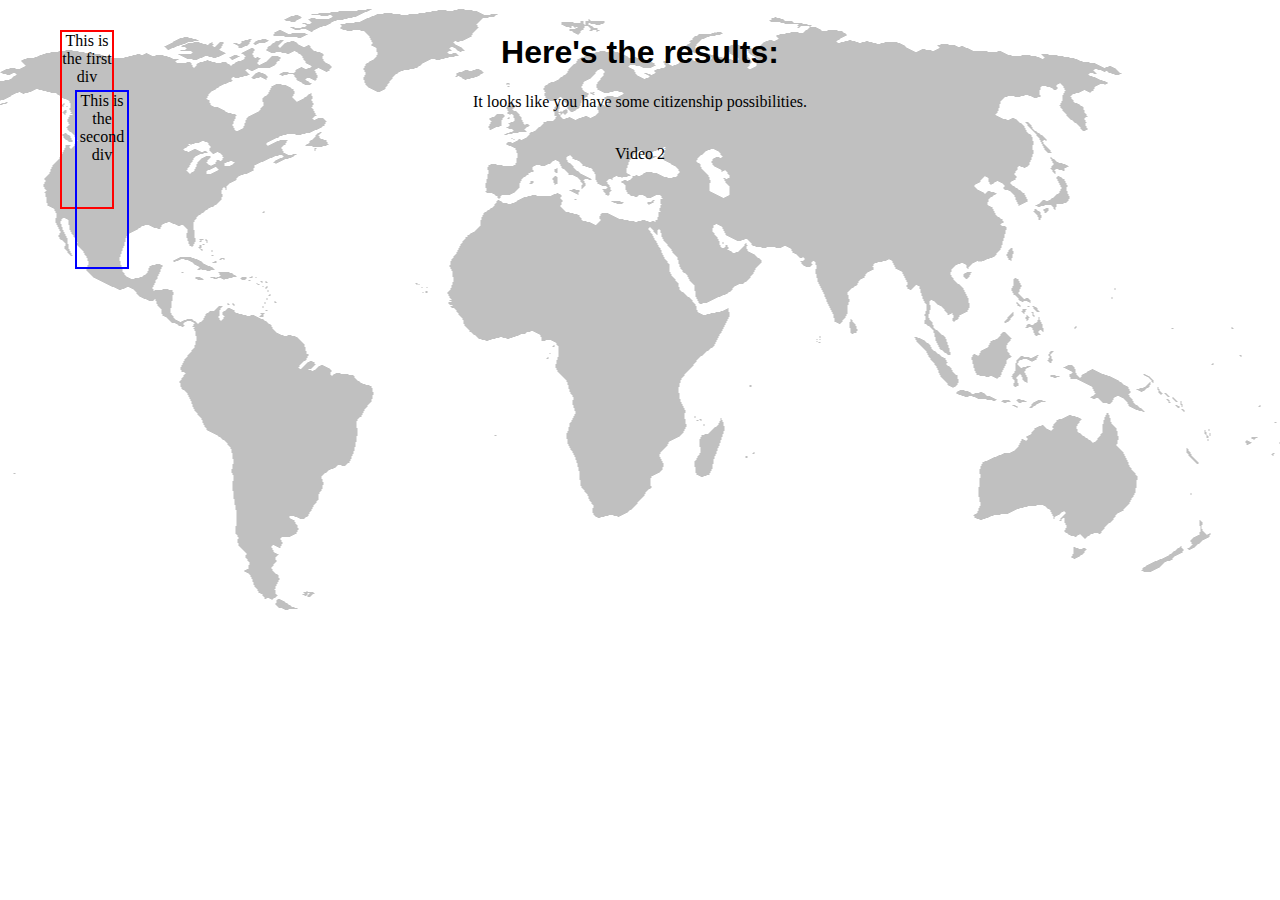
<file: templates/secondpage.html>
<!doctype html>

<html>

<head>
	<link rel="stylesheet" type="text/css" href="style.css"/>
<title> Results </title>
<!-- This is how to write a comment/note -->
</head>

<body>

<h1>Here's the results:</h1>
<p> It looks like you have some citizenship possibilities. </p>
<br /> Video 2

<div id="apples"> This is the first div </div>
<div id="blueberries"> This is the second div </div>
</body>

</html>
</file>
<file: templates/style.css>
body 							{background-image:url(WorldMap.png);
									background-repeat:no-repeat;
									background-position:50% 0px;
									padding: 5px;
								  text-align: center;}
image
p									{font-family:arial;
									margin:5px;}
h1								{font-family:arial;
									text-align:center;}
h2								{font-family:arial;}
h3								{font-family:arial;}
a									{font-family:arial;} <!--This is the link tag-->
a:link						{} <!-- These are the link states -->
a:hover						{color:yellow;
									text-decoration:underline;} <!-- These are the link states -->
a:active					{background-color:orange;} <!-- These are the link states -->
a:visited					{color:green} <!-- These are the link states -->
span 							{} <!-- use span tags to change parts within elements-->
.arial 						{font-family:arial;} <!--this is how to define a class-->
.cambria 					{font-family:cambria;}
#tagline					{font-family:arial;
									text-align: center;}
#backgroundimage	{max-width: 1920px}
#homeworld				{position:absolute;}
#apples						{border: 2px solid red;
									position: absolute;
									width: 50px;
									height: 175px;
									top: 30px;
									left: 60px}
#blueberries			{border: 2px solid blue;
									position: absolute;
									width: 50px;
									height: 175px;
									top: 90px;
									left: 75px;}
p > a   					{color:red;}
</file>
